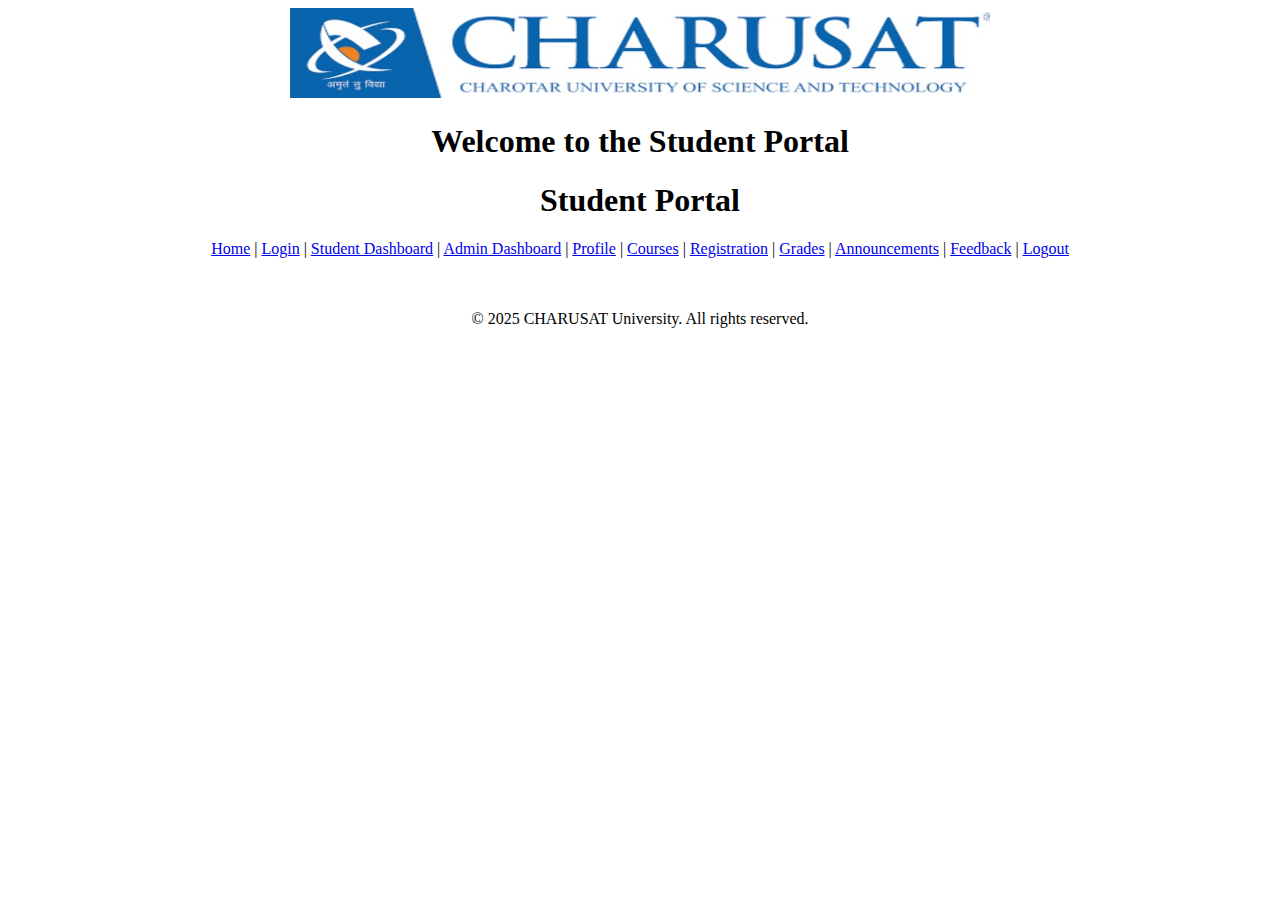
<file: index.html>
<!DOCTYPE html>
<html lang="en">
<head>
    <meta charset="UTF-8">
    <meta name="viewport" content="width=device-width, initial-scale=1.0">
    <title>Home</title>
</head>
<body>
    <!-- Header -->
  <center>
    <img src="charusat logo.jpg" alt="Charusat Logo" width="700" height="90">
    <h1>Welcome to the Student Portal</h1>
  </center>
    <div class="sidebar">
    <h1><center>Student Portal</center></h1>
    <center><nav>
      <a href="index.html">Home</a> |
      <a href="login.html">Login</a> |
      <a href="dashboard-student.html">Student Dashboard</a> |
      <a href="dashboard-admin.html">Admin Dashboard</a> |
      <a href="profile.html">Profile</a> |
      <a href="courses.html">Courses</a> |
      <a href="registration.html">Registration</a> |
      <a href="results.html">Grades</a> |
      <a href="announcements.html">Announcements</a> |
      <a href="feedback.html">Feedback</a> |
      <a href="logout.html">Logout</a>
    </nav></center>
  </div>

  <br></br>

<!-- Footer -->
  <footer>
    <center>
      <p>&copy; 2025 CHARUSAT University. All rights reserved.</p>
    </center>
  </footer>

    
</body>
</html>
</file>
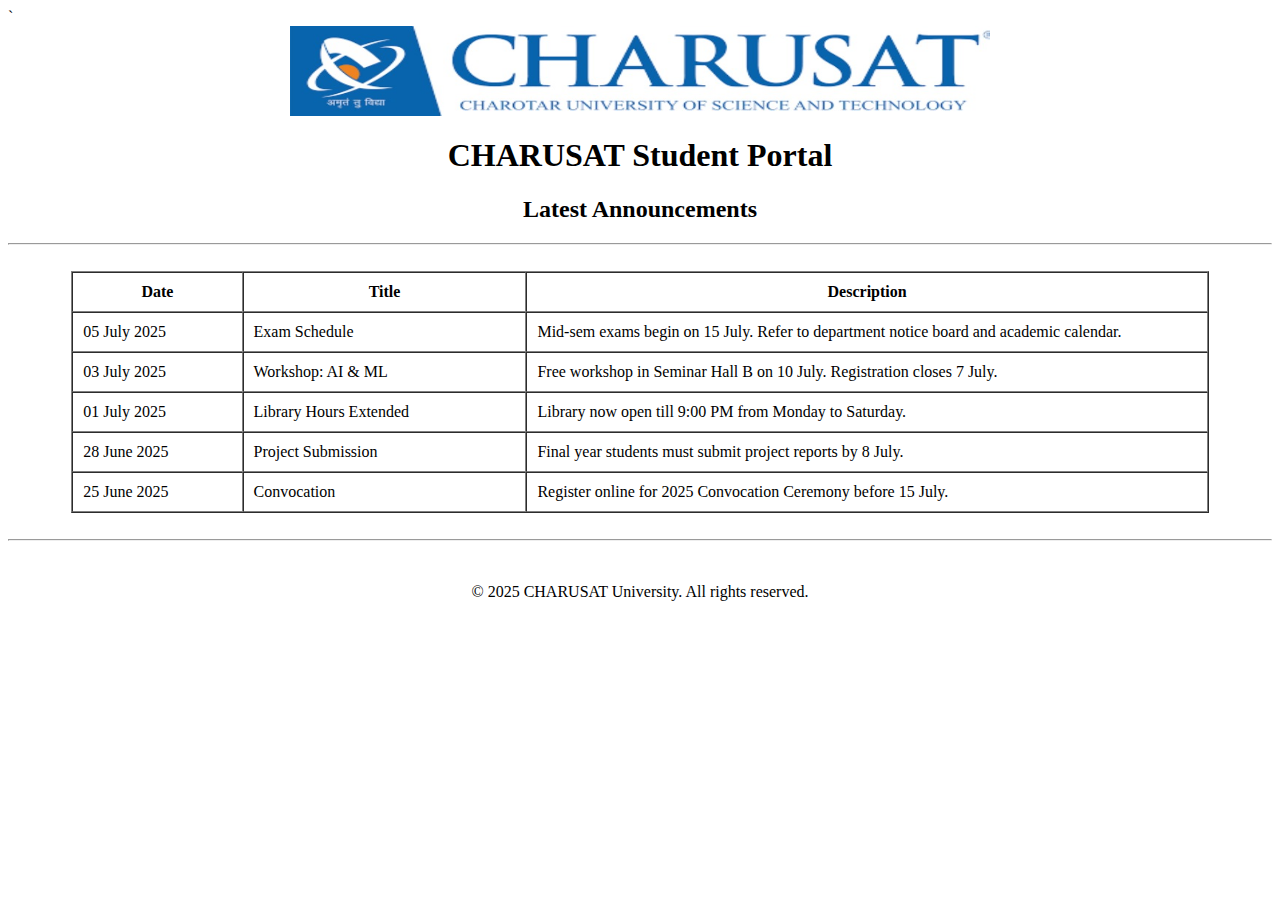
<file: announcement.html>
`<!DOCTYPE html>
<html lang="en">
<head>
  <meta charset="UTF-8">
  <title>Announcements - CHARUSAT Student Portal</title>
</head>
<body>

  <!-- Header -->
  <center>
    <img src="charusat logo.jpg" alt="Charusat Logo" width="700" height="90"><br>
    <h1>CHARUSAT Student Portal</h1>
    <h2>Latest Announcements</h2>
  </center>


  <hr><br>

  <!-- Announcements Table -->
  <center>
    <table border="1" width="90%" cellpadding="10" cellspacing="0">
      <colgroup>
        <col span="1" width="15%">
        <col span="1" width="25%">
        <col span="1">
      </colgroup>
      <tr>
        <th>Date</th>
        <th>Title</th>
        <th>Description</th>
      </tr>

      <tr>
        <td>05 July 2025</td>
        <td>Exam Schedule</td>
        <td>Mid-sem exams begin on 15 July. Refer to department notice board and academic calendar.</td>
      </tr>

      <tr>
        <td>03 July 2025</td>
        <td>Workshop: AI & ML</td>
        <td>Free workshop in Seminar Hall B on 10 July. Registration closes 7 July.</td>
      </tr>

      <tr>
        <td>01 July 2025</td>
        <td>Library Hours Extended</td>
        <td>Library now open till 9:00 PM from Monday to Saturday.</td>
      </tr>

      <tr>
        <td>28 June 2025</td>
        <td>Project Submission</td>
        <td>Final year students must submit project reports by 8 July.</td>
      </tr>

      <tr>
        <td>25 June 2025</td>
        <td>Convocation</td>
        <td>Register online for 2025 Convocation Ceremony before 15 July.</td>
      </tr>
    </table>
  </center>

  <br><hr><br>

  <!-- Footer -->
  <center>
    <p>&copy; 2025 CHARUSAT University. All rights reserved.</p>
  </center>

</body>
</html>
</file>
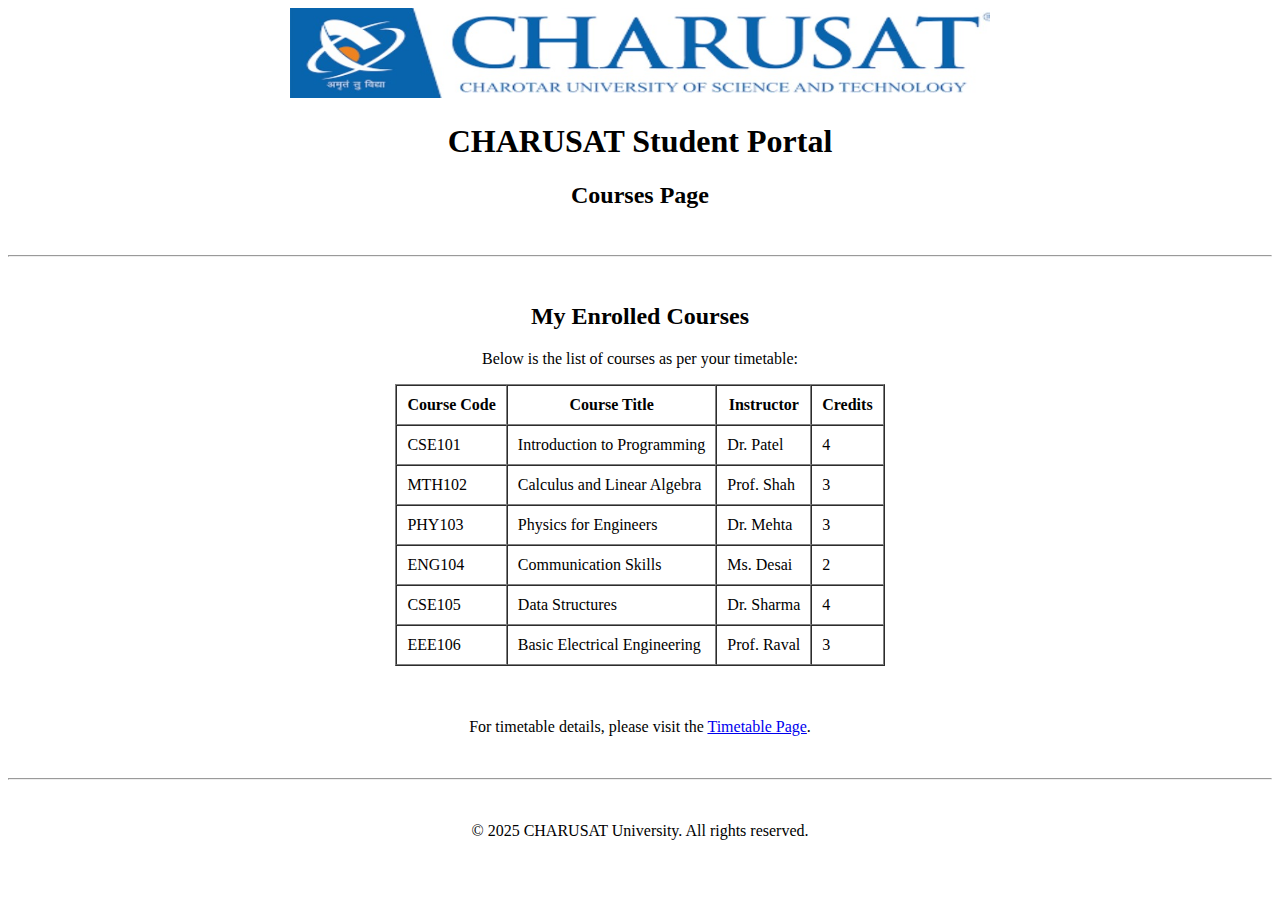
<file: courses.html>
<!DOCTYPE html>
<html lang="en">
<head>
  <meta charset="UTF-8" />
  <meta name="viewport" content="width=device-width, initial-scale=1.0" />
  <title>Courses</title>
</head>
<body>

  <!-- Header -->
  <header>
    <center>
      <img src="charusat logo.jpg" alt="Charusat Logo" width="700" height="90" />
      <h1>CHARUSAT Student Portal</h1>
      <h2>Courses Page</h2>
    </center>
  </header>

  <br><hr><br>

  <!-- Main Content -->
  <main>
    <center>
      <h2>My Enrolled Courses</h2>
      <p>Below is the list of courses as per your timetable:</p>

      <table border="1" cellpadding="10" cellspacing="0">
        <tr>
          <th>Course Code</th>
          <th>Course Title</th>
          <th>Instructor</th>
          <th>Credits</th>
        </tr>
        <tr>
          <td>CSE101</td>
          <td>Introduction to Programming</td>
          <td>Dr. Patel</td>
          <td>4</td>
        </tr>
        <tr>
          <td>MTH102</td>
          <td>Calculus and Linear Algebra</td>
          <td>Prof. Shah</td>
          <td>3</td>
        </tr>
        <tr>
          <td>PHY103</td>
          <td>Physics for Engineers</td>
          <td>Dr. Mehta</td>
          <td>3</td>
        </tr>
        <tr>
          <td>ENG104</td>
          <td>Communication Skills</td>
          <td>Ms. Desai</td>
          <td>2</td>
        </tr>
        <tr>
          <td>CSE105</td>
          <td>Data Structures</td>
          <td>Dr. Sharma</td>
          <td>4</td>
        </tr>
        <tr>
          <td>EEE106</td>
          <td>Basic Electrical Engineering</td>
          <td>Prof. Raval</td>
          <td>3</td>
        </tr>
      </table>

      <br><br>
      <p>For timetable details, please visit the <a href="timetable.html">Timetable Page</a>.</p>
    </center>
  </main>

  <br><hr><br>

  <!-- Footer -->
  <footer>
    <center>
      <p>&copy; 2025 CHARUSAT University. All rights reserved.</p>
    </center>
  </footer>

</body>
</html>
</file>
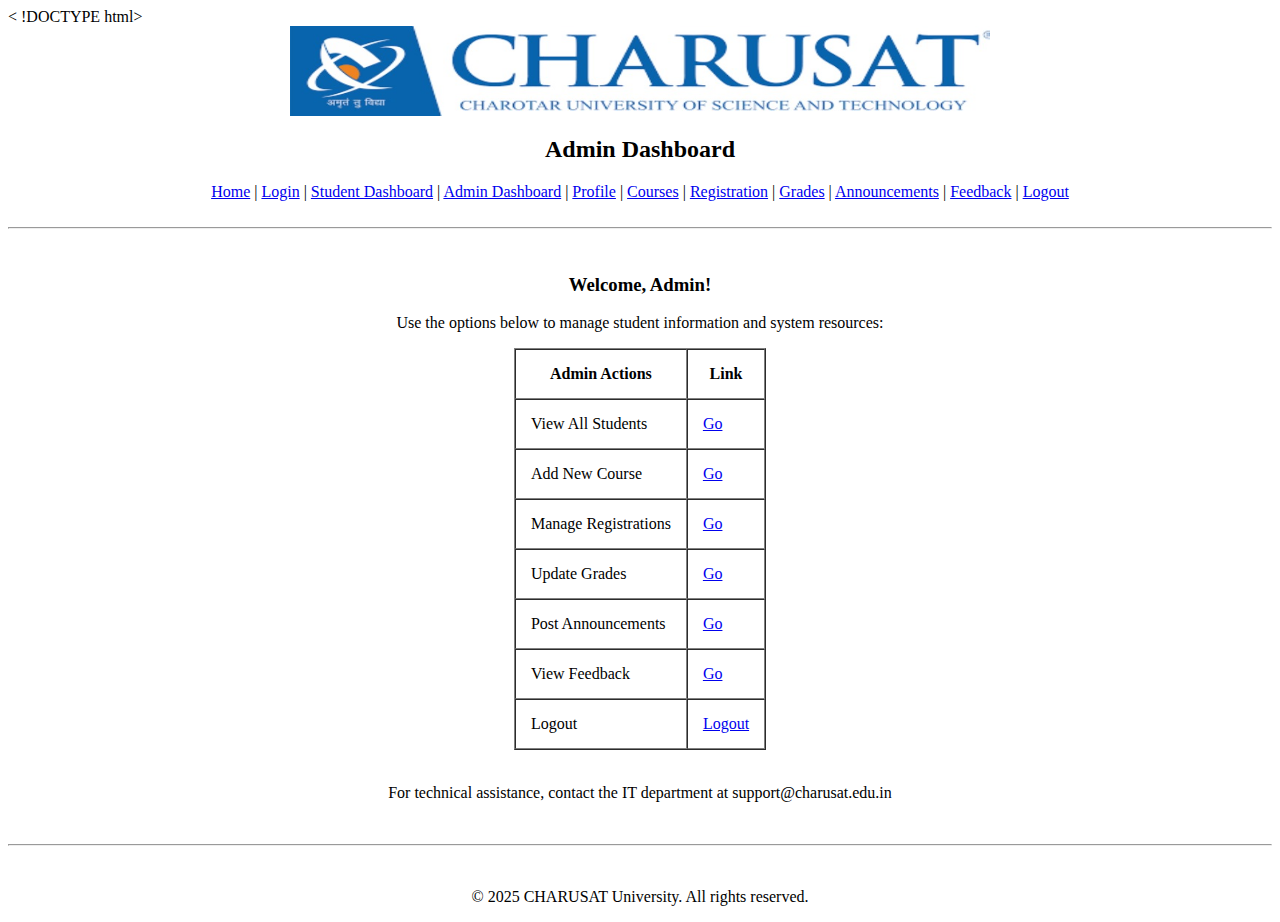
<file: dashboard-admin.html>
<
!DOCTYPE html>
<html lang="en">
<head>
  <meta charset="UTF-8" />
  <meta name="viewport" content="width=device-width, initial-scale=1.0" />
  <title>Admin Dashboard</title>
</head>
<body>

  <!-- Header -->
  <header>
    <center>
      <img src="charusat logo.jpg" alt="Charusat Logo" width="700" height="90" />
      
      <h2>Admin Dashboard</h2>
    </center>
  </header>

  <!-- Navigation bar -->
  <center>
    <nav>
      <a href="homepage.html">Home</a> |
      <a href="login.html">Login</a> |
      <a href="dashboard-student.html">Student Dashboard</a> |
      <a href="dashboard-admin.html">Admin Dashboard</a> |
      <a href="profile.html">Profile</a> |
      <a href="courses.html">Courses</a> |
      <a href="registration.html">Registration</a> |
      <a href="grades.html">Grades</a> |
      <a href="announcements.html">Announcements</a> |
      <a href="feedback.html">Feedback</a> |
      <a href="logout.html">Logout</a>
    </nav>
  </center>

  <br><hr><br>

  <!-- Main Content -->
  <main>
    <center>
      <h3>Welcome, Admin!</h3>
      <p>Use the options below to manage student information and system resources:</p>

      <table border="1" cellpadding="15" cellspacing="0">
        <tr>
          <th>Admin Actions</th>
          <th>Link</th>
        </tr>
        <tr>
          <td>View All Students</td>
          <td><a href="all-students.html">Go</a></td>
        </tr>
        <tr>
          <td>Add New Course</td>
          <td><a href="add-course.html">Go</a></td>
        </tr>
        <tr>
          <td>Manage Registrations</td>
          <td><a href="registration.html">Go</a></td>
        </tr>
        <tr>
          <td>Update Grades</td>
          <td><a href="grades.html">Go</a></td>
        </tr>
        <tr>
          <td>Post Announcements</td>
          <td><a href="announcements.html">Go</a></td>
        </tr>
        <tr>
          <td>View Feedback</td>
          <td><a href="feedback.html">Go</a></td>
        </tr>
        <tr>
          <td>Logout</td>
          <td><a href="logout.html">Logout</a></td>
        </tr>
      </table>

      <br>
      <p>For technical assistance, contact the IT department at support@charusat.edu.in</p>
    </center>
  </main>

  <br><hr><br>

  <!-- Footer -->
  <footer>
    <center>
      <p>&copy; 2025 CHARUSAT University. All rights reserved.</p>
    </center>
  </footer>

</body>
</html>
</file>
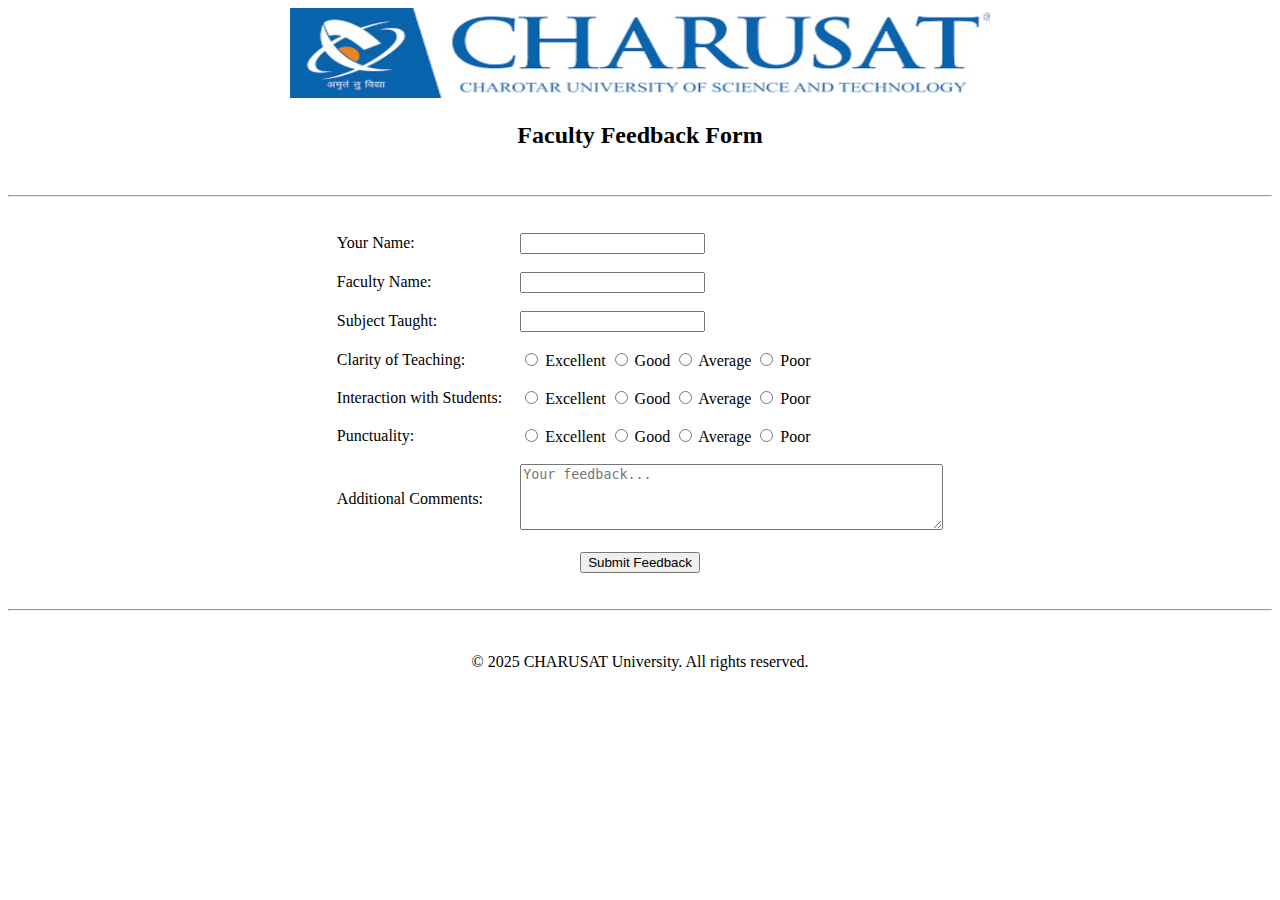
<file: Feedback.html>
<!DOCTYPE html>
<html lang="en">
<head>
  <meta charset="UTF-8">
  <title>Faculty Feedback Form</title>
</head>
<body>

  <!-- Header -->
  <header>
    <center>
      <img src="charusat logo.jpg" alt="Charusat Logo" width="700" height="90">
      
      <h2>Faculty Feedback Form</h2>
    </center>
  </header>

  

  <br><hr><br>

  <!-- Feedback Form -->
  <main>
    <center>
      <form action="dashboard.html" method="POST">
        <table border="0" cellpadding="8">
          <tr>
            <td><label for="studentName">Your Name:</label></td>
            <td><input type="text" id="studentName" name="studentName" required></td>
          </tr>

          <tr>
            <td><label for="facultyName">Faculty Name:</label></td>
            <td><input type="text" id="facultyName" name="facultyName" required></td>
          </tr>

          <tr>
            <td><label for="subject">Subject Taught:</label></td>
            <td><input type="text" id="subject" name="subject" required></td>
          </tr>

          <tr>
            <td>Clarity of Teaching:</td>
            <td>
              <input type="radio" name="clarity" value="Excellent" required> Excellent
              <input type="radio" name="clarity" value="Good"> Good
              <input type="radio" name="clarity" value="Average"> Average
              <input type="radio" name="clarity" value="Poor"> Poor
            </td>
          </tr>

          <tr>
            <td>Interaction with Students:</td>
            <td>
              <input type="radio" name="interaction" value="Excellent" required> Excellent
              <input type="radio" name="interaction" value="Good"> Good
              <input type="radio" name="interaction" value="Average"> Average
              <input type="radio" name="interaction" value="Poor"> Poor
            </td>
          </tr>

          <tr>
            <td>Punctuality:</td>
            <td>
              <input type="radio" name="punctuality" value="Excellent" required> Excellent
              <input type="radio" name="punctuality" value="Good"> Good
              <input type="radio" name="punctuality" value="Average"> Average
              <input type="radio" name="punctuality" value="Poor"> Poor
            </td>
          </tr>

          <tr>
            <td><label for="comments">Additional Comments:</label></td>
            <td><textarea id="comments" name="comments" rows="4" cols="50" placeholder="Your feedback..."></textarea></td>
          </tr>

          <tr>
            <td colspan="2" align="center">
              <input type="submit" value="Submit Feedback">
            </td>
          </tr>
        </table>
      </form>
    </center>
  </main>

  <br><hr><br>

  <!-- Footer -->
  <footer>
    <center>
      <p>&copy; 2025 CHARUSAT University. All rights reserved.</p>
    </center>
  </footer>

</body>
</html>
</file>
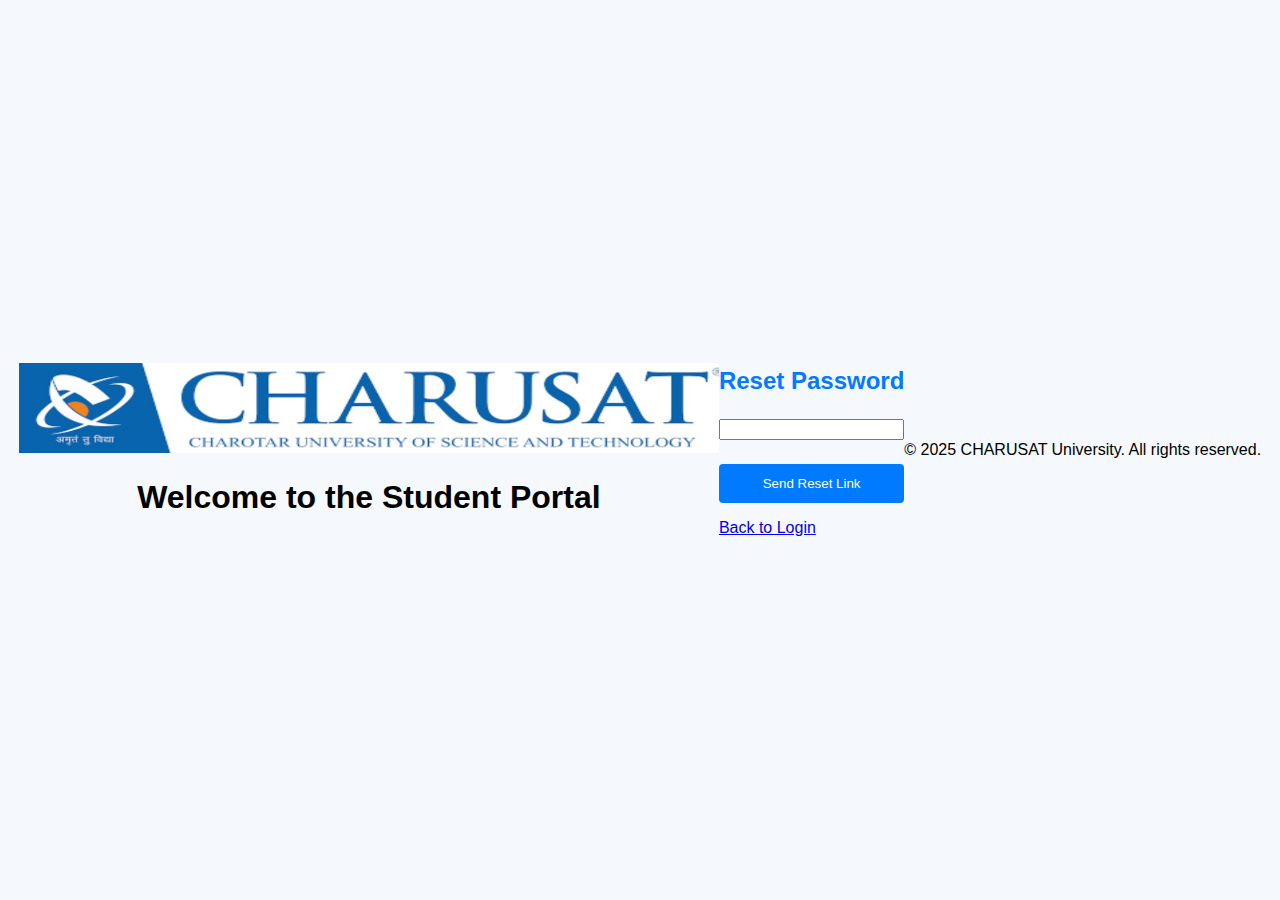
<file: forgot.html>
<!DOCTYPE html>
<html lang="en">
<head>
  <meta charset="UTF-8" />
  <meta name="viewport" content="width=device-width, initial-scale=1.0"/>
  <title>Forgot Password - Student App</title>
  <link rel="stylesheet" href="style.css" />
</head>
<body>
  <!-- Header -->
  <center>
    <img src="charusat logo.jpg" alt="Charusat Logo" width="700" height="90">
    <h1>Welcome to the Student Portal</h1>
  </center>

  <div class="container">
    <h2>Reset Password</h2>
    <form action="reset-link.html" method="GET">
      <input type="email" name="email" required />
      <button type="submit">Send Reset Link</button>
    </form>
    <p><a href="login.html">Back to Login</a></p>
  </div>

  <!-- Footer -->
  <footer>
    <center>
      <p>&copy; 2025 CHARUSAT University. All rights reserved.</p>
    </center>
  </footer>
</body>
</html>
</file>
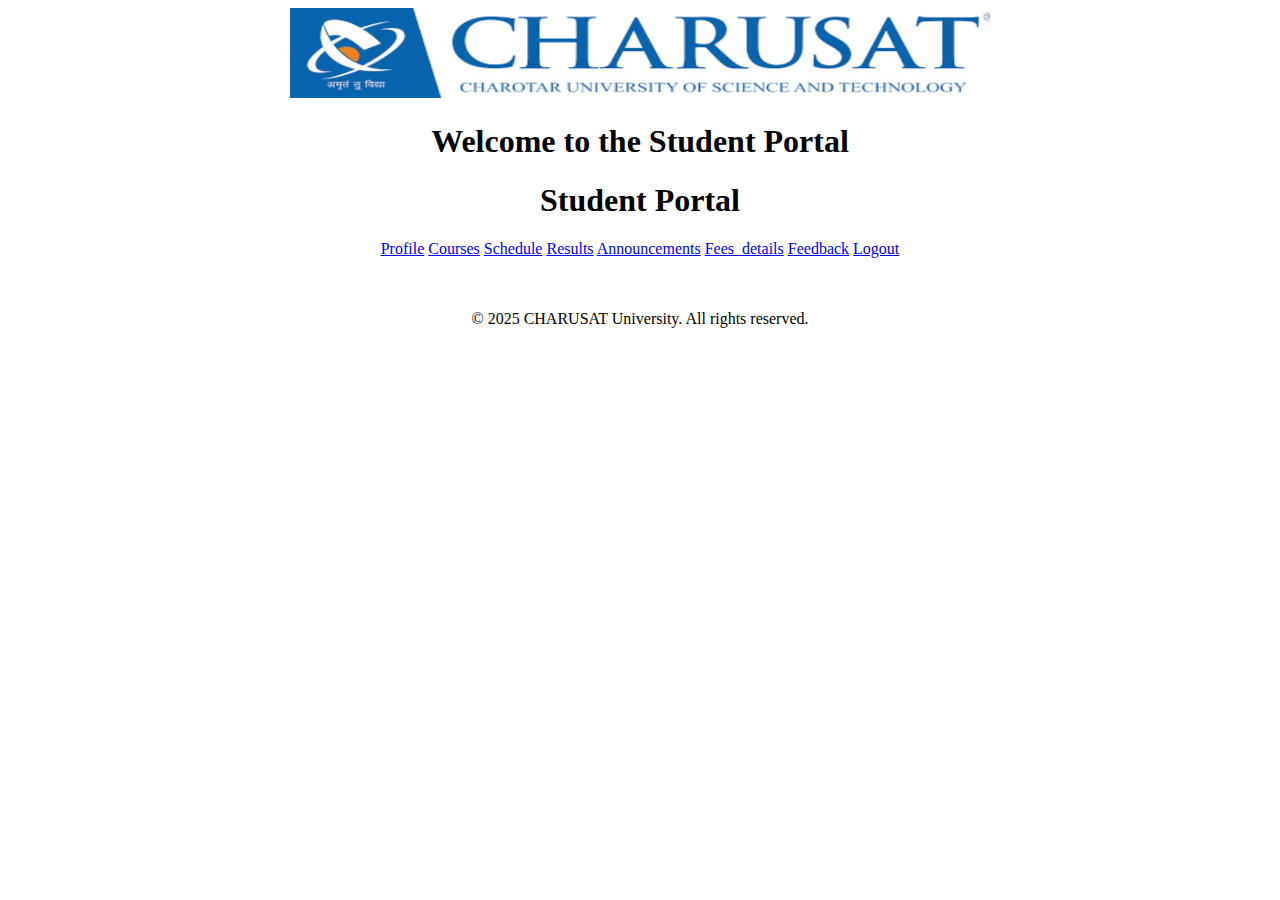
<file: home.html>
<!DOCTYPE html>
<html lang="en">
<head>
    <meta charset="UTF-8">
    <meta name="viewport" content="width=device-width, initial-scale=1.0">
    <title>Home</title>
</head>
<body>
    <!-- Header -->
  <center>
    <img src="charusat logo.jpg" alt="Charusat Logo" width="700" height="90">
    <h1>Welcome to the Student Portal</h1>
  </center>
    <div class="sidebar">
    <h1><center>Student Portal</center></h1>
    <center><a href="profile.html">Profile</a>
    <a href="courses.html">Courses</a>
    <a href="schedule.html">Schedule</a>
    <a href="results.html">Results</a>
    <a href="announcement.html">Announcements</a>
    <a href="Fees_details.html">Fees_details</a>
    <a href="Feedback.html">Feedback</a>
    <a href="logout.html">Logout</a></center>
  </div>

  <br></br>

<!-- Footer -->
  <footer>
    <center>
      <p>&copy; 2025 CHARUSAT University. All rights reserved.</p>
    </center>
  </footer>

    
</body>
</html>
</file>
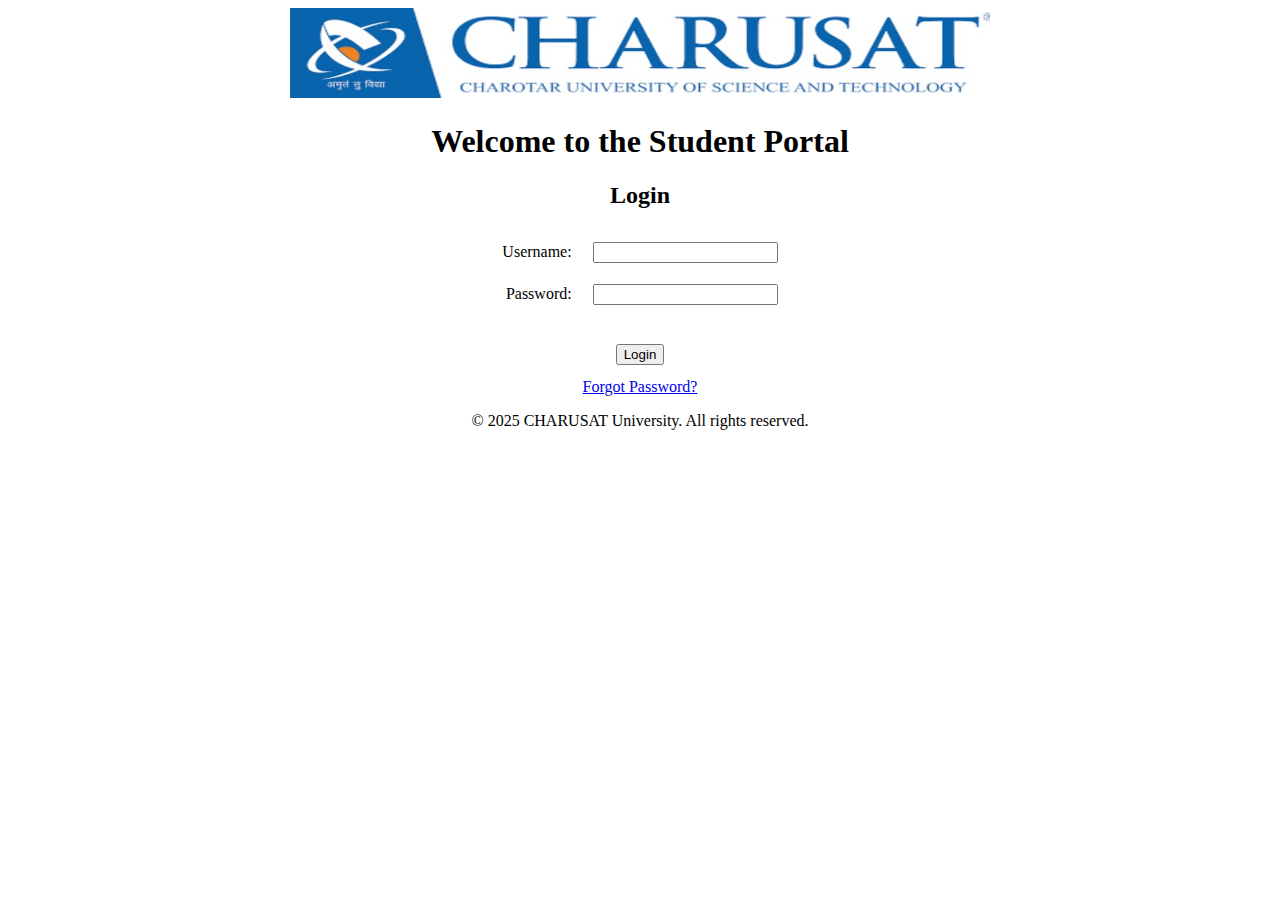
<file: login.html>
<!DOCTYPE html>
<html lang="en">
<head>
  <meta charset="UTF-8">
  <title>Login</title>
</head>
<body>

  
  <center>
    <img src="charusat logo.jpg" alt="Charusat Logo" width="700" height="90">
    <h1>Welcome to the Student Portal</h1>
  </center>

  
  <main>
    <center>
      <h2>Login</h2>
      <form action="dashboard-student.html" method="post">
        <table border="0" cellpadding="8" cellspacing="5">
          <tr>
            <td align="right"><label for="username">Username:</label></td>
            <td><input type="text" id="username" name="username" required></td>
          </tr>
          <tr>
            <td align="right"><label for="password">Password:</label></td>
            <td><input type="password" id="password" name="password" required></td>
          </tr>
          <tr>
            <td colspan="2" align="center">
              <br>
              <button type="submit">Login</button>
            </td>
          </tr>
        </table>
      </form>
    
  
  <div class="forgot-password">
      <a href="forgot.html">Forgot Password?</a>
    </div>
    </center>
    </main>

  <footer>
    <center>
      <p>&copy; 2025 CHARUSAT University. All rights reserved.</p>
    </center>
  </footer>

</body>
</html>
</file>
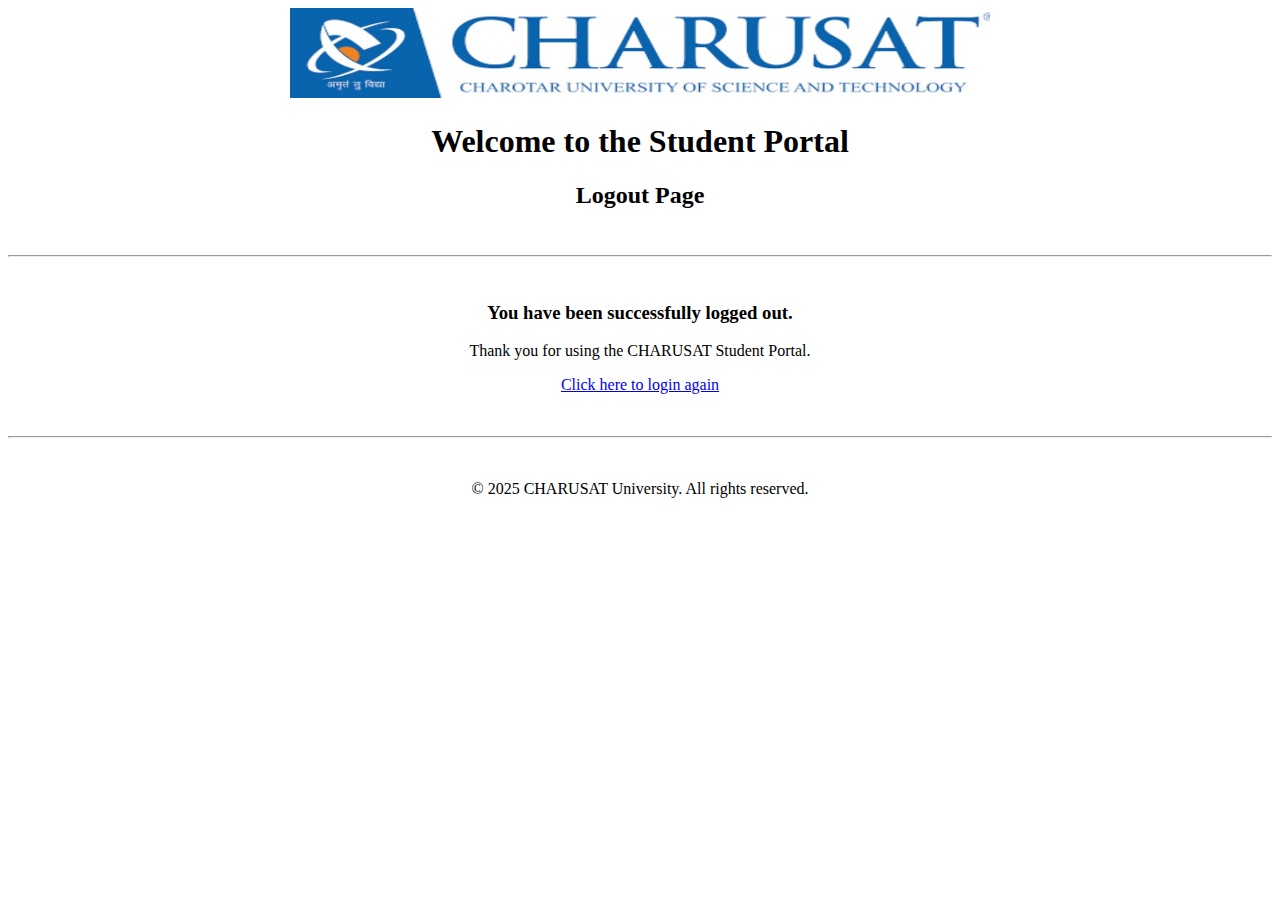
<file: logout.html>
<!DOCTYPE html>
<html lang="en">
<head>
  <meta charset="UTF-8">
  <title>Logout</title>
</head>
<body>

  <!-- Header -->
  <header>
    <center>
      <img src="charusat logo.jpg" alt="Charusat Logo" width="700" height="90">
      <h1>Welcome to the Student Portal</h1>
      <h2>Logout Page</h2>
    </center>
  </header>

  <br><hr><br>

  <!-- Main Content -->
  <main>
    <center>
      <h3>You have been successfully logged out.</h3>
      <p>Thank you for using the CHARUSAT Student Portal.</p>
      <p><a href="index.html">Click here to login again</a></p>
    </center>
  </main>

  <br><hr><br>

  <!-- Footer -->
  <footer>
    <center>
      <p>&copy; 2025 CHARUSAT University. All rights reserved.</p>
    </center>
  </footer>

</body>
</html>
</file>
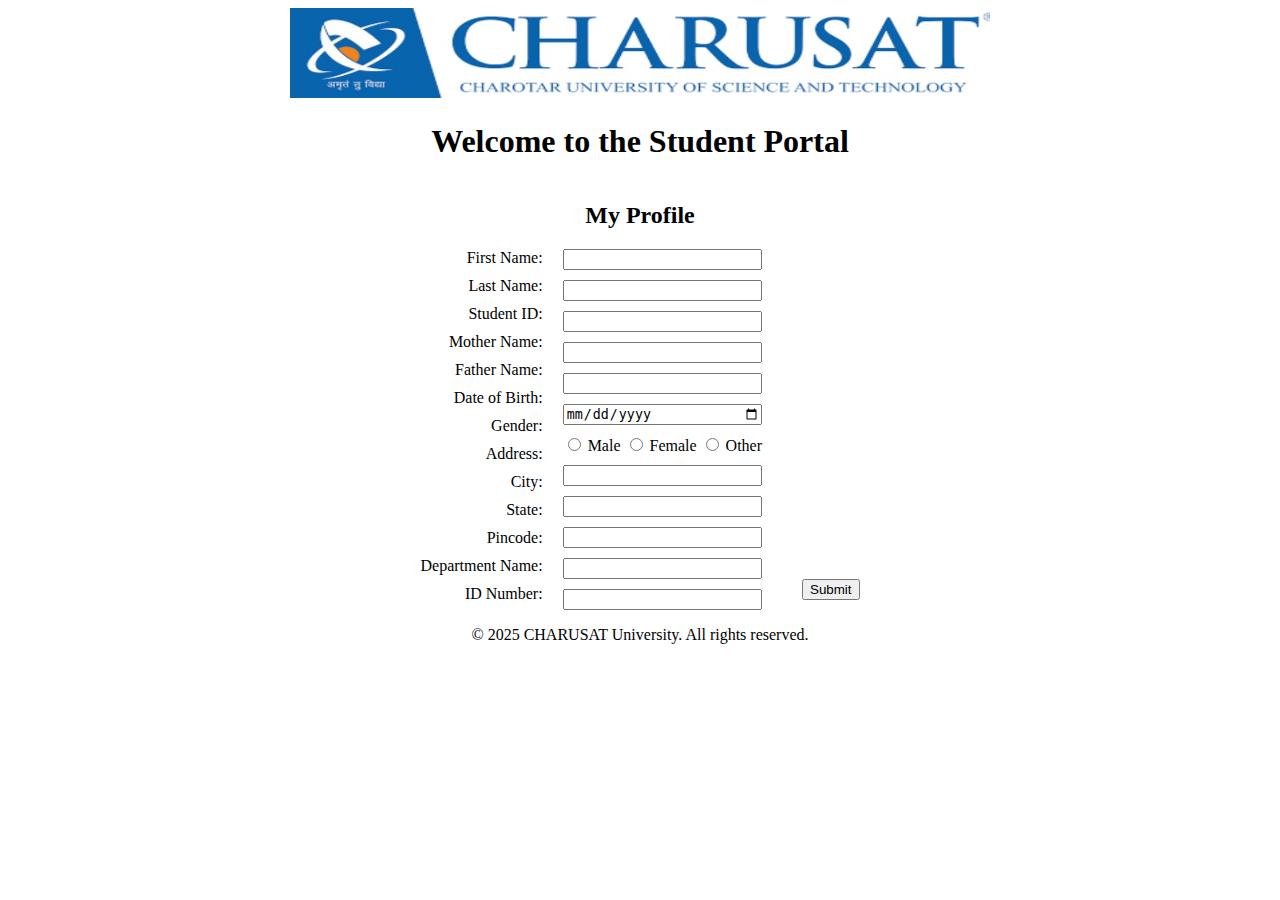
<file: profile.html>
<!--<!DOCTYPE html>
<html lang="en">
<head>
    <meta charset="UTF-8">
    <meta name="viewport" content="width=device-width, initial-scale=1.0">
    <title>Profile Page</title>
</head>
<body>
    
  <center>
    <img src="charusat logo.jpg" alt="Charusat Logo" width="700" height="90">
    <h1>Welcome to the Student Portal</h1>
  </center>
    <form action="dashboard.html" method="POST">
        <h2>My Profile</h2>

        <label for="Firstname">First Name:</label>
        <input type="text" id="Firstname" name="Firstname" required><br><br>

        <label for="Lastname">Last Name:</label>
        <input type="text" id="Lastname" name="Lastname" required><br><br>

        <label for="StudentId">Student ID:</label>
        <input type="text" id="StudentId" name="StudentId" required><br><br>

        <label for="MotherName">Mother Name:</label>
        <input type="text" id="MotherName" name="MotherName" required><br><br>

        <label for="Fathername">Father Name:</label>
        <input type="text" id="Fathername" name="Fathername" required><br><br>

        <label for="dob">Date of Birth:</label>
        <input type="date" id="dob" name="dob" required><br><br>

        <label>Gender:</label>
        <input type="radio" id="male" name="gender" value="male" required>
        <label for="male">Male</label>

        <input type="radio" id="female" name="gender" value="female">
        <label for="female">Female</label>

        <input type="radio" id="other" name="gender" value="other">
        <label for="other">Other</label><br><br>

        <label for="address">Address:</label>
        <input type="text" id="address" name="address" required><br><br>

        <label for="city">City:</label>
        <input type="text" id="city" name="city" required><br><br>

        <label for="state">State:</label>
        <input type="text" id="state" name="state" required><br><br>

        <label for="pincode">Pincode:</label>
        <input type="text" id="pincode" name="pincode" required><br><br>

        <label for="department">Department Name:</label>
        <input type="text" id="department" name="department" required><br><br>

        <label for="idnumber">ID Number:</label>
        <input type="text" id="idnumber" name="idnumber" required><br><br>

        <input type="submit" value="Submit Profile">
    </form>
    
   
  <footer>
    <center>
      <p>&copy; 2025 CHARUSAT University. All rights reserved.</p>
    </center>
  </footer>
</body>
</html>-->

<!DOCTYPE html>
<html lang="en">
<head>
  <meta charset="UTF-8" />
  <title>My Profile</title>
</head>
<body>
  <center>
    <img src="charusat logo.jpg" alt="Charusat Logo" width="700" height="90">
    <h1>Welcome to the Student Portal</h1>
  </center>
  <div style="display: flex; flex-direction: column; align-items: center;">
    <h2>My Profile</h2>
    <form style="display: flex; gap: 20px;" action="dashboard-student.html" method="get">

      
      <!-- Label Column -->
      <div style="display: flex; flex-direction: column; gap: 10px; text-align: right;">
        <label for="fname">First Name:</label>
        <label for="lname">Last Name:</label>
        <label for="studentid">Student ID:</label>
        <label for="mother">Mother Name:</label>
        <label for="father">Father Name:</label>
        <label for="dob">Date of Birth:</label>
        <label>Gender:</label>
        <label for="address">Address:</label>
        <label for="city">City:</label>
        <label for="state">State:</label>
        <label for="pincode">Pincode:</label>
        <label for="dept">Department Name:</label>
        <label for="idnumber">ID Number:</label>
      </div>
      
      <!-- Input Column -->
      <div style="display: flex; flex-direction: column; gap: 10px;">
        <input type="text" id="fname"  />
        <input type="text" id="lname"  />
        <input type="text" id="studentid" />
        <input type="text" id="mother"/>
        <input type="text" id="father"  />
        <input type="date" id="dob" />
        <div>
          <input type="radio" name="gender" id="male" /><label for="male"> Male</label>
          <input type="radio" name="gender" id="female"  /><label for="female"> Female</label>
          <input type="radio" name="gender" id="other" /><label for="other"> Other</label>
        </div>
        <input type="text" id="address"  />
        <input type="text" id="city"  />
        <input type="text" id="state" />
        <input type="text" id="pincode" />
        <input type="text" id="dept"  />
        <!--<input type="text" id="idnumber" />-->
      </div>
      <br></br>
      <div style="display: flex; align-items: flex-end; padding-bottom: 10px;">
        <button type="submit">Submit</button>
      </div>
    </form>
    
    

  </div>
  <footer>
    <center>
      <p>&copy; 2025 CHARUSAT University. All rights reserved.</p>
    </center>
  </footer>
</body>
</html>
</file>
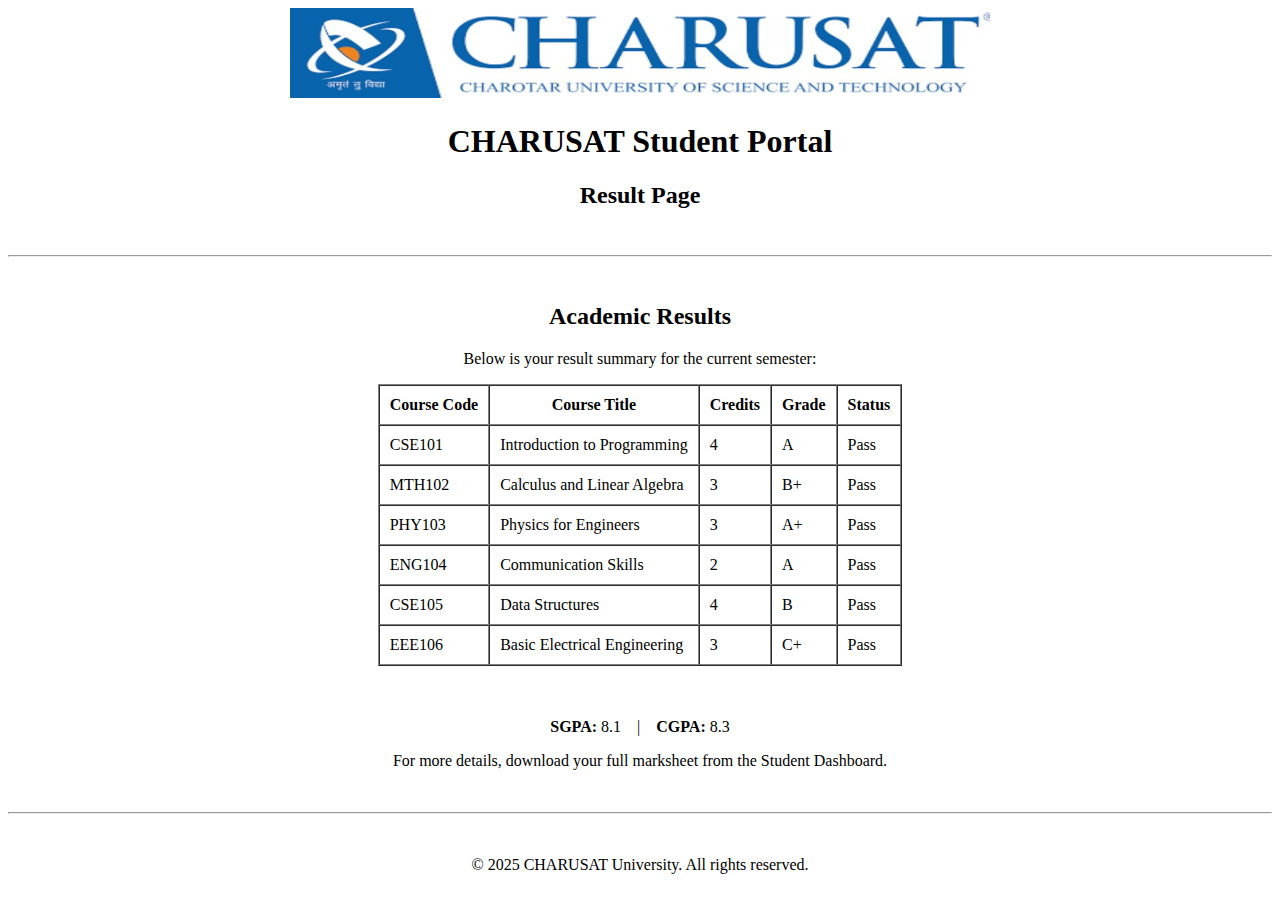
<file: results.html>
<!DOCTYPE html>
<html lang="en">
<head>
  <meta charset="UTF-8" />
  <meta name="viewport" content="width=device-width, initial-scale=1.0" />
  <title>Result</title>
</head>
<body>

  <!-- Header -->
  <header>
    <center>
      <img src="charusat logo.jpg" alt="Charusat Logo" width="700" height="90" />
      <h1>CHARUSAT Student Portal</h1>
      <h2>Result Page</h2>
    </center>
  </header>

  <br><hr><br>

  <!-- Main Content -->
  <main>
    <center>
      <h2>Academic Results</h2>
      <p>Below is your result summary for the current semester:</p>

      <table border="1" cellpadding="10" cellspacing="0">
        <tr>
          <th>Course Code</th>
          <th>Course Title</th>
          <th>Credits</th>
          <th>Grade</th>
          <th>Status</th>
        </tr>
        <tr>
          <td>CSE101</td>
          <td>Introduction to Programming</td>
          <td>4</td>
          <td>A</td>
          <td>Pass</td>
        </tr>
        <tr>
          <td>MTH102</td>
          <td>Calculus and Linear Algebra</td>
          <td>3</td>
          <td>B+</td>
          <td>Pass</td>
        </tr>
        <tr>
          <td>PHY103</td>
          <td>Physics for Engineers</td>
          <td>3</td>
          <td>A+</td>
          <td>Pass</td>
        </tr>
        <tr>
          <td>ENG104</td>
          <td>Communication Skills</td>
          <td>2</td>
          <td>A</td>
          <td>Pass</td>
        </tr>
        <tr>
          <td>CSE105</td>
          <td>Data Structures</td>
          <td>4</td>
          <td>B</td>
          <td>Pass</td>
        </tr>
        <tr>
          <td>EEE106</td>
          <td>Basic Electrical Engineering</td>
          <td>3</td>
          <td>C+</td>
          <td>Pass</td>
        </tr>
      </table>

      <br><br>
      <p><strong>SGPA:</strong> 8.1 &nbsp;&nbsp; | &nbsp;&nbsp; <strong>CGPA:</strong> 8.3</p>
      <p>For more details, download your full marksheet from the Student Dashboard.</p>
    </center>
  </main>

  <br><hr><br>

  <!-- Footer -->
  <footer>
    <center>
      <p>&copy; 2025 CHARUSAT University. All rights reserved.</p>
    </center>
  </footer>

</body>
</html>
</file>
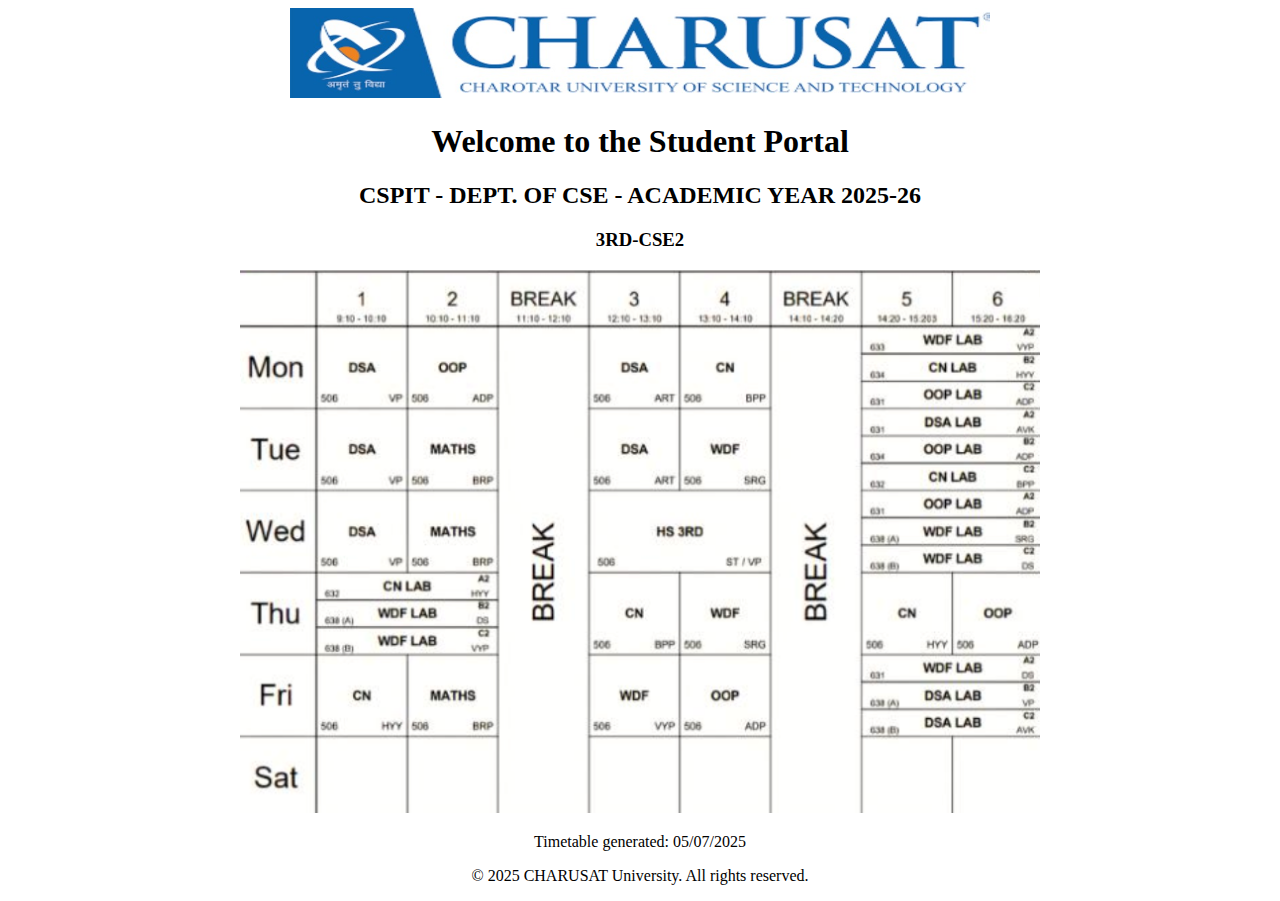
<file: schedule.html>
<!DOCTYPE html>
<html lang="en">
<head>
  <meta charset="UTF-8">
  <title>3RD-CSE2 Timetable</title>
</head>
<body>
  <!-- Header -->
  <center>
    <img src="charusat logo.jpg" alt="Charusat Logo" width="700" height="90">
    <h1>Welcome to the Student Portal</h1>
  
  <h2>CSPIT - DEPT. OF CSE - ACADEMIC YEAR 2025-26</h2>
  <h3>3RD-CSE2</h3>
<img src="TimeTable.png" alt="Class Timetable" width="800">
  <p>Timetable generated: 05/07/2025</p>
  </center>
  <footer>
    <center>
      <p>&copy; 2025 CHARUSAT University. All rights reserved.</p>
    </center>
  </footer>
</body>
</html>
</file>
<file: style.css>
body {
      margin: 0;
      font-family: Arial, sans-serif;
      background-color: #f5f8fc;
      height: 100vh;
      display: flex;
      justify-content: center;
      align-items: center;
    }

    main {
      background-color: white;
      padding: 2rem;
      border-radius: 10px;
      box-shadow: 0 0 15px rgba(0, 0, 0, 0.1);
      width: 320px;
    }

    h2 {
      text-align: center;
      margin-bottom: 1.5rem;
      color: #007bff;
    }

    form {
      display: flex;
      flex-direction: column;
    }

    label {
      margin-top: 1rem;
      color: #333;
    }

    input[type="text"],
    input[type="password"] {
      padding: 0.5rem;
      margin-top: 0.25rem;
      border: 1px solid #ccc;
      border-radius: 4px;
    }

    button {
      margin-top: 1.5rem;
      padding: 0.75rem;
      background-color: #007bff;
      color: white;
      border: none;
      border-radius: 4px;
      cursor: pointer;
    }

    button:hover {
      background-color: #0056b3;
    }

    .create-profile {
      margin-top: 1rem;
      text-align: center;
    }

    .create-profile a {
      color: #007bff;
      text-decoration: none;
      font-size: 0.95rem;
    }

    .create-profile a:hover {
      text-decoration: underline;
    }

    .forgot-password {
      margin-top: 0.5rem;
      text-align: center;
    }

    .forgot-password a {
      font-size: 0.85rem;
      text-decoration: none;
      color: #007bff;
    }

    .forgot-password a:hover {
      text-decoration: underline;
    }
</file>
